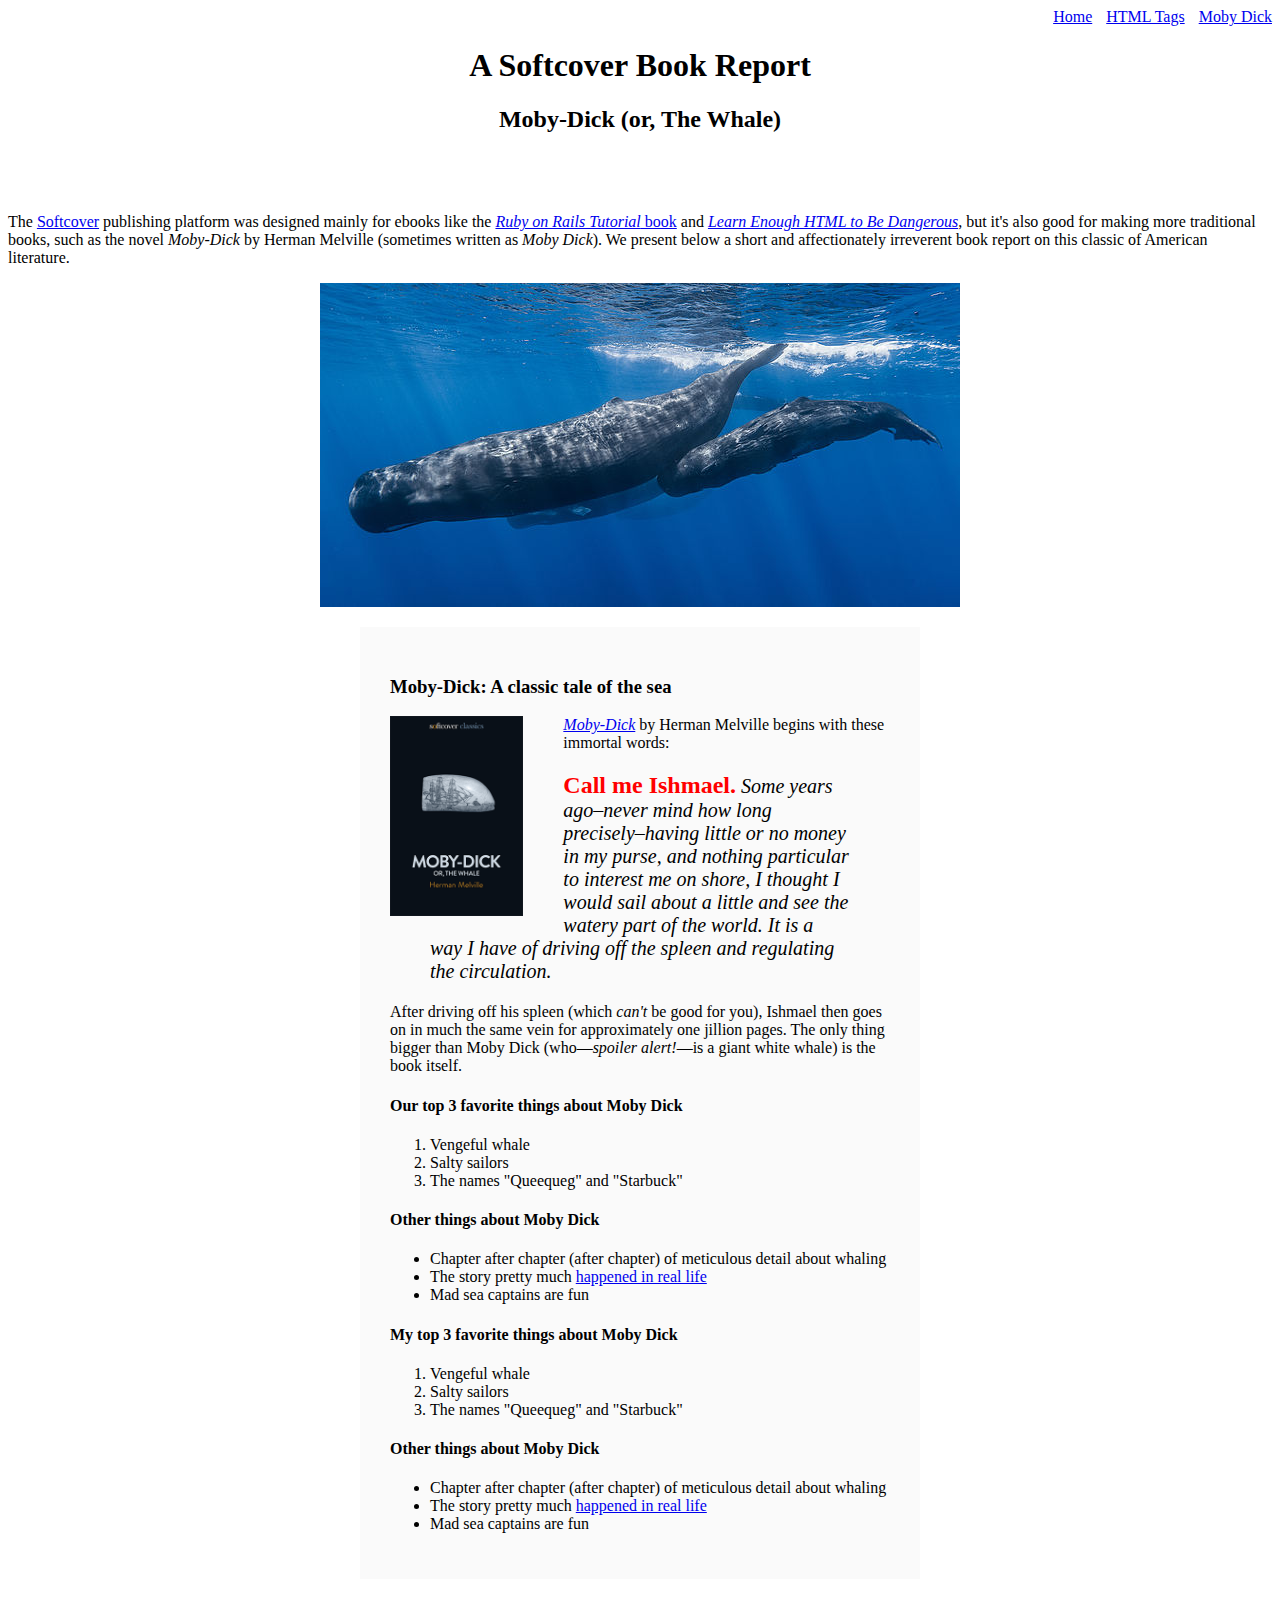
<file: moby_dick.html>
<!DOCTYPE html>
<html>
<head>
    <title>Moby Dick</title>
    <meta charset="utf-8">
    <link rel = "stylesheet" href = "css/main.css">
</head>
<body>
    <div id = "main-nav" class = "nav-menu">
        <a href="index.html">Home</a>
        <a href="tags.html" class = "nav-spacing">HTML Tags</a>
        <a href="moby_dick.html" class = "nav-spacing" >Moby Dick</a>
        
    </div>
<!-- much here to be styled, will do so in last section -->
    <header>
        <h1 >A Softcover Book Report</h1>
        <h2 >Moby-Dick (or, The Whale)</h2>
    </header>
    <div>
        <p>
        The <a href="https://www.softcover.io/">Softcover</a> publishing platform
        was designed mainly for ebooks like the
        <a href="https://railstutorial.org/book"><em>Ruby on Rails Tutorial</em>
        book</a> and <a href="https://learnenough.com/html"><em>Learn Enough
        HTML to Be Dangerous</em></a>, but it's also good for making more
        traditional books, such as the novel <em>Moby-Dick</em> by Herman
        Melville (sometimes written as <em>Moby Dick</em>). We present below a
        short and affectionately irreverent book report on this classic of
        American literature.
        </p>
    </div>
    <a href="https://commons.wikimedia.org/wiki/File:Sperm_whale_pod.jpg">
    <img id = "sperm" src="images/sperm_whales.jpg" >
    </a>
    <div style="width: 500px; margin: 20px auto; padding: 30px; background-color: #fafafa" >
        <h3>Moby-Dick: A classic tale of the sea</h3>
        <a href="https://www.softcover.io/read/6070fb03/moby-dick"
        target="_blank" rel="noopener">
            <img id = "moby" src="images/moby_dick.png" alt="Moby Dick">
        </a>
        <p>
            <a href="https://www.softcover.io/read/6070fb03/moby-dick"
            target="_blank" rel="noopener">
            <em>Moby-Dick</em></a>
            by Herman Melville begins with these immortal words:
        </p>
        <blockquote class = "Ish">
            <p>
            <span id = "circ"
             >Call me Ishmael.</span> Some years ago–never mind how long
            precisely–having little or no money in my purse, and nothing
            particular to interest me on shore, I thought I would sail about a
            little and see the watery part of the world. It is a way I have of
            driving off the spleen and regulating the circulation.
            </p>
        </blockquote>
        <p>
        After driving off his spleen (which <em>can't</em> be good for you),
        Ishmael then goes on in much the same vein for approximately one
        jillion pages. The only thing bigger than Moby Dick (who&mdash;<em>spoiler
        alert!</em>&mdash;is a giant white whale) is the book itself.
        </p>
    
    <h4>Our top 3 favorite things about Moby Dick</h4>
    <ol>
        <li>Vengeful whale</li>
        <li>Salty sailors</li>
        <li>The names "Queequeg" and "Starbuck"</li>
    </ol>
    <h4>Other things about Moby Dick</h4>
    <ul>
        <li>
        Chapter after chapter (after chapter) of meticulous detail about whaling
        </li>
        <li>
        The story pretty much
        <a href="https://en.wikipedia.org/wiki/Essex_(whaleship)"
        target="_blank" rel="noopener">happened in real life</a>
        </li>
        <li>Mad sea captains are fun</li>
    </ul>
    <h4>My top 3 favorite things about Moby Dick</h4>
    <ol>
        <li>Vengeful whale</li>
        <li>Salty sailors</li>
        <li>The names "Queequeg" and "Starbuck"</li>
    </ol>
    <h4>Other things about Moby Dick</h4>
    <ul>
        <li>
        Chapter after chapter (after chapter) of meticulous detail about
        whaling
        </li>
        <li>
        The story pretty much
        <a href="https://en.wikipedia.org/wiki/Essex_(whaleship)"
        target="_blank" rel="noopener">happened in real life</a>
        </li>
        <li>Mad sea captains are fun</li>
    </ul>
    </div>
</body>
</html>
</file>
<file: css/main.css>
.nav-menu{
    text-align: right;
}
.nav-spacing{
    margin: 0 0 0 10px;
}
#image-link{
    text-decoration: none;
}
#AB{
    padding: 2px 20px; background:#ccc;
}
header{
    margin: 0 0 80px;
}
h1,h2{
    text-align: center;
}
#sperm{
    display: block; margin: 0 auto;
}
#moby{
    float:left; margin: 0 40px 0 0;
    height: 200px;
}
.Ish{
    font-style: italic; font-size: 20px;
}
#circ{
    font-style: normal; font-size: 24px; font-weight: bold;color: #ff0000;
}
a
</file>
